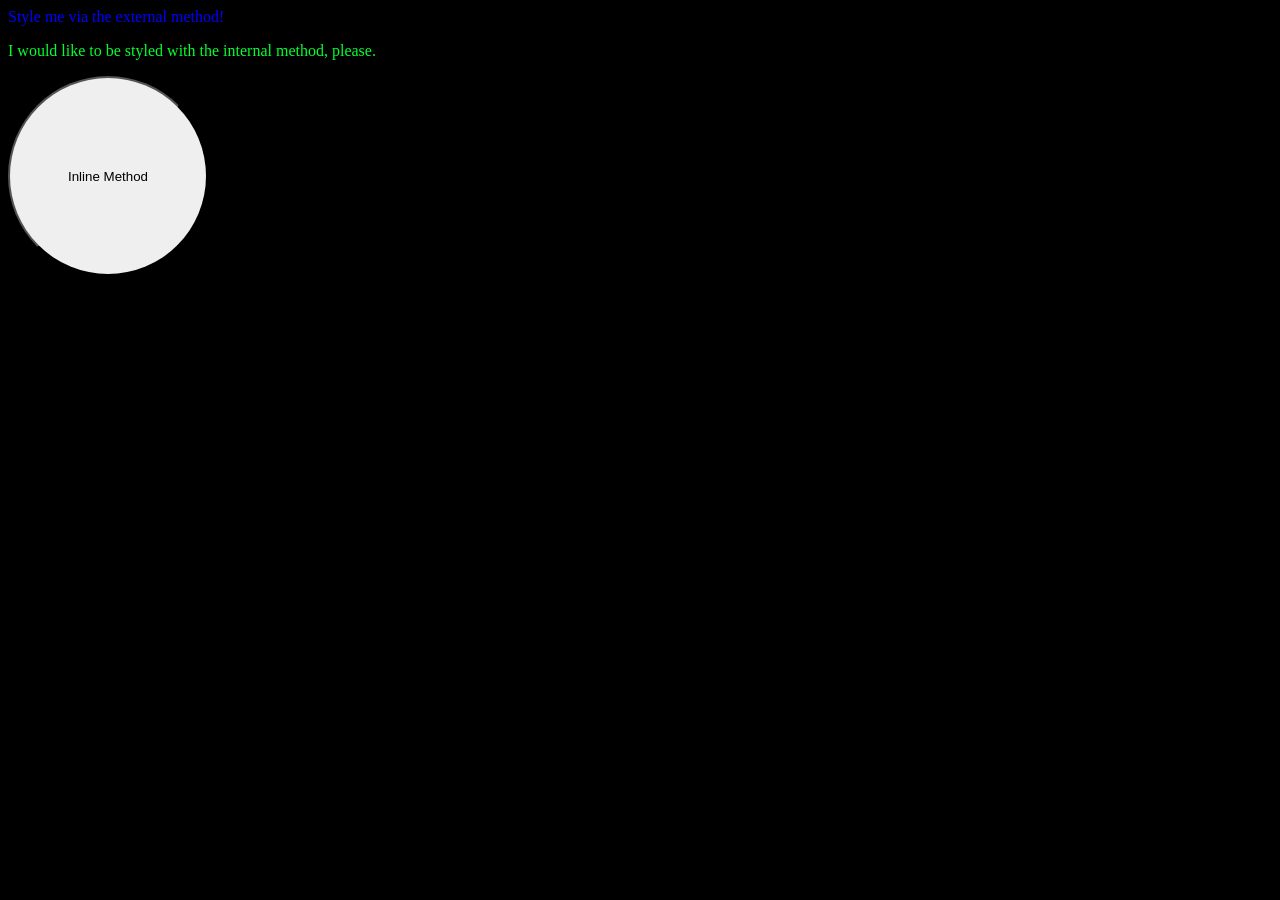
<file: foundations/intro-to-css/01-css-methods/index.html>
<!DOCTYPE html>
<html lang="en">
  <head>
    <meta charset="UTF-8">
    <meta http-equiv="X-UA-Compatible" content="IE=edge">
    <meta name="viewport" content="width=device-width, initial-scale=1.0">
    <title>Methods for Adding CSS</title>
    <link rel="stylesheet" href="style.css">
    <style>
      p {
        color: rgb(0, 255, 47);
      }
    </style>
  </head>
  <body>
    <div>Style me via the external method!</div>
    <p>I would like to be styled with the internal method, please.</p>
    <button style="width: 200px; height: 200px; border-radius: 100px;">Inline Method</button>
  </body>
</html>
</file>
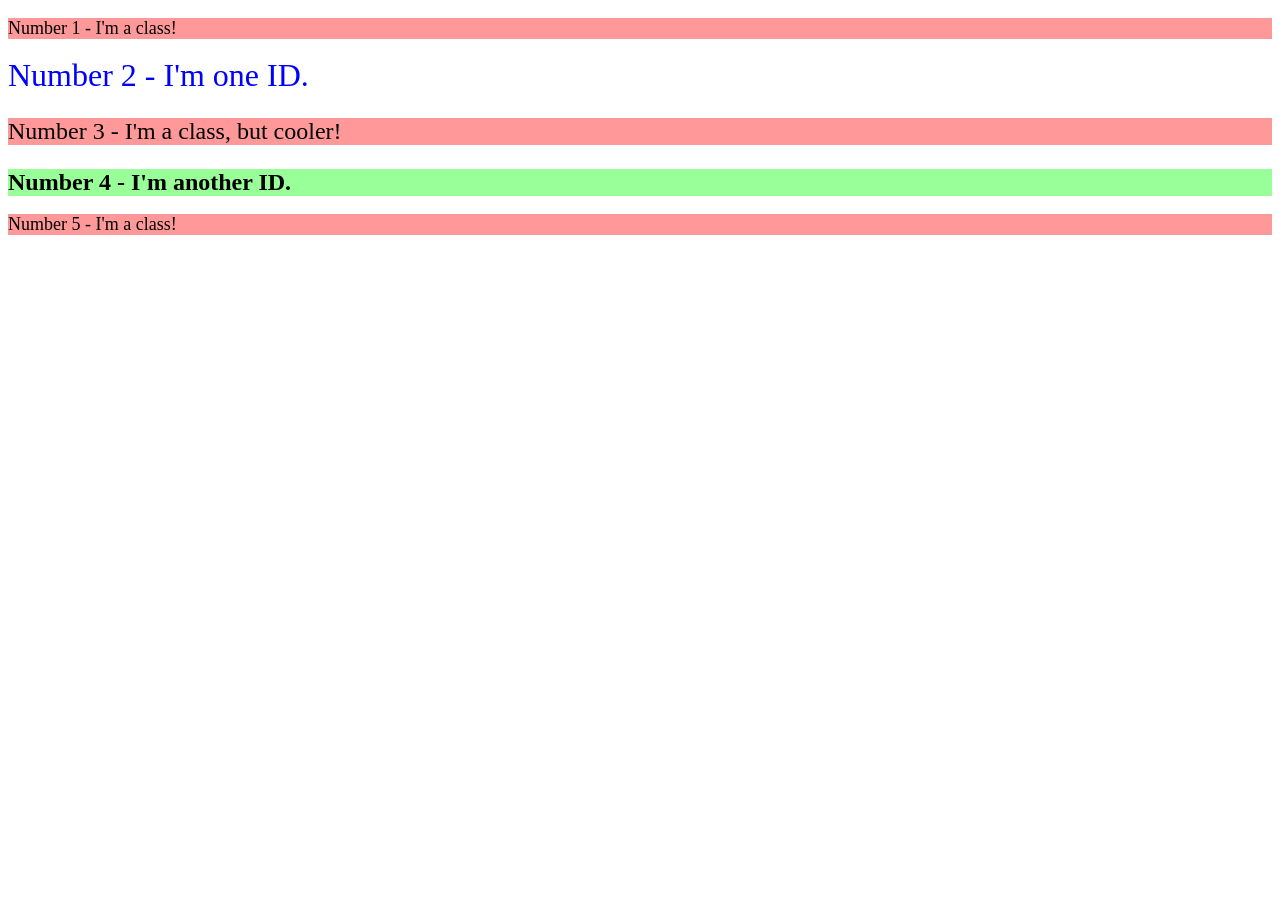
<file: foundations/intro-to-css/02-class-id-selectors/index.html>
<!DOCTYPE html>
<html lang="en">
  <head>
    <meta charset="UTF-8">
    <meta http-equiv="X-UA-Compatible" content="IE=edge">
    <meta name="viewport" content="width=device-width, initial-scale=1.0">
    <title>Class and ID Selectors</title>
    <link rel="stylesheet" href="style.css">
  </head>
  <body>
    <p class="a-class">Number 1 - I'm a class!</p>
    <div id="an-id">Number 2 - I'm one ID.</div>
    <p class="a-class but-cooler">Number 3 - I'm a class, but cooler!</p>
    <div id="another-id">Number 4 - I'm another ID.</div>
    <p class="a-class">Number 5 - I'm a class!</p>
  </body>
</html>
</file>
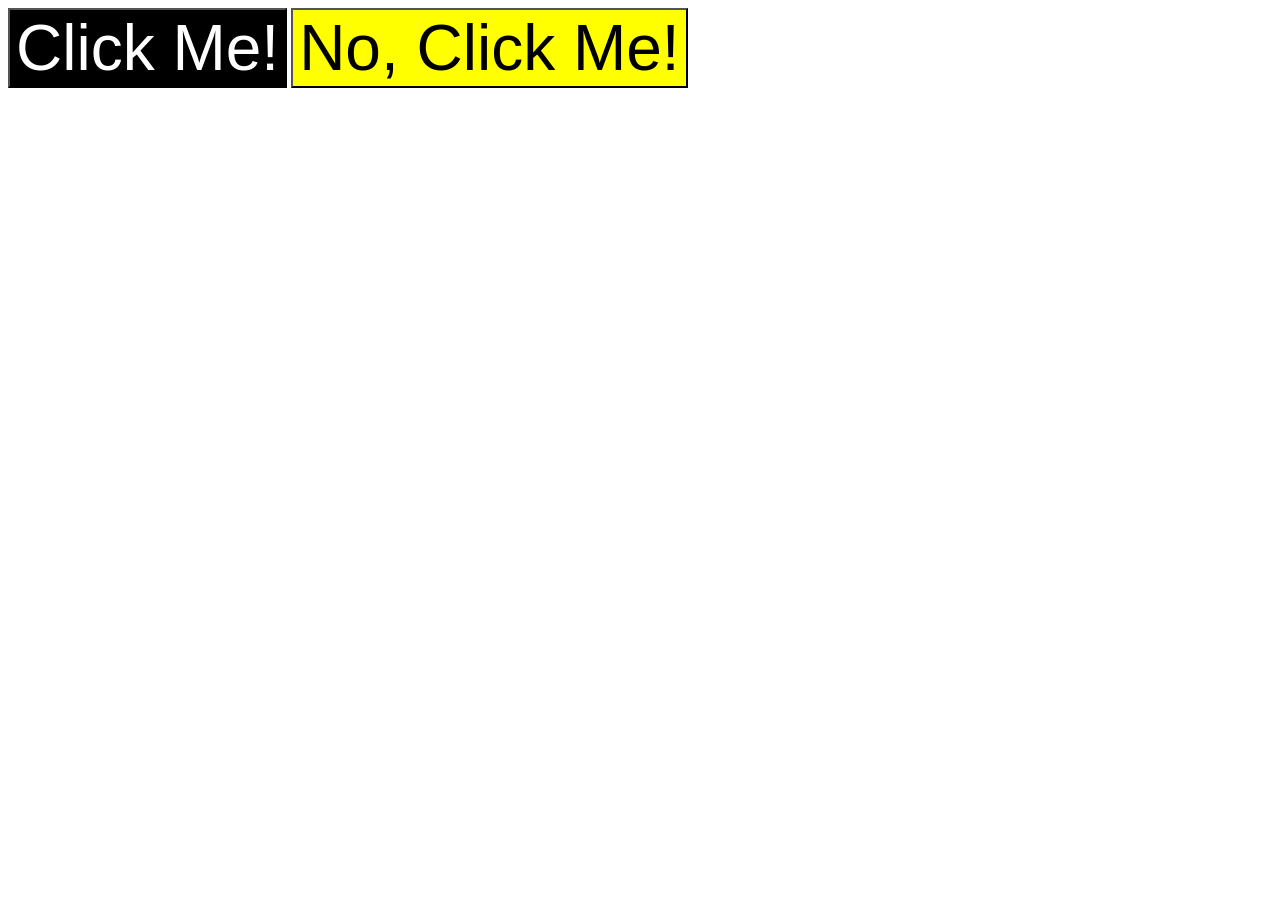
<file: foundations/intro-to-css/03-grouping-selectors/index.html>
<!DOCTYPE html>
<html lang="en">
  <head>
    <meta charset="UTF-8">
    <meta http-equiv="X-UA-Compatible" content="IE=edge">
    <meta name="viewport" content="width=device-width, initial-scale=1.0">
    <title>Grouping Selectors</title>
    <link rel="stylesheet" href="style.css">
  </head>
  <body>
    <button class="click-me">Click Me!</button>
    <button class="no-me">No, Click Me!</button>
  </body>
</html>
</file>
<file: foundations/intro-to-css/01-css-methods/style.css>
body {
    background-color: black;
}

div {
    color: blue;
}
</file>
<file: foundations/intro-to-css/02-class-id-selectors/style.css>
.a-class {
    font-size: 18px;
    background-color: rgba(255, 0, 0, 0.4);
}

#an-id {
    font-size: 2rem;
    color: blue;
}

.a-class.but-cooler {
    font-size: 1.5rem;
}

#another-id {
    font-size: 1.5rem;
    background-color: rgb(0, 255, 0, 0.4);
    font-weight: 800;
}
</file>
<file: foundations/intro-to-css/03-grouping-selectors/style.css>
.click-me {
    background-color: black;
    color: white;
    font-size: 4rem;
}

.no-me {
    background-color: yellow;
    font-size: 4rem;
}
</file>
